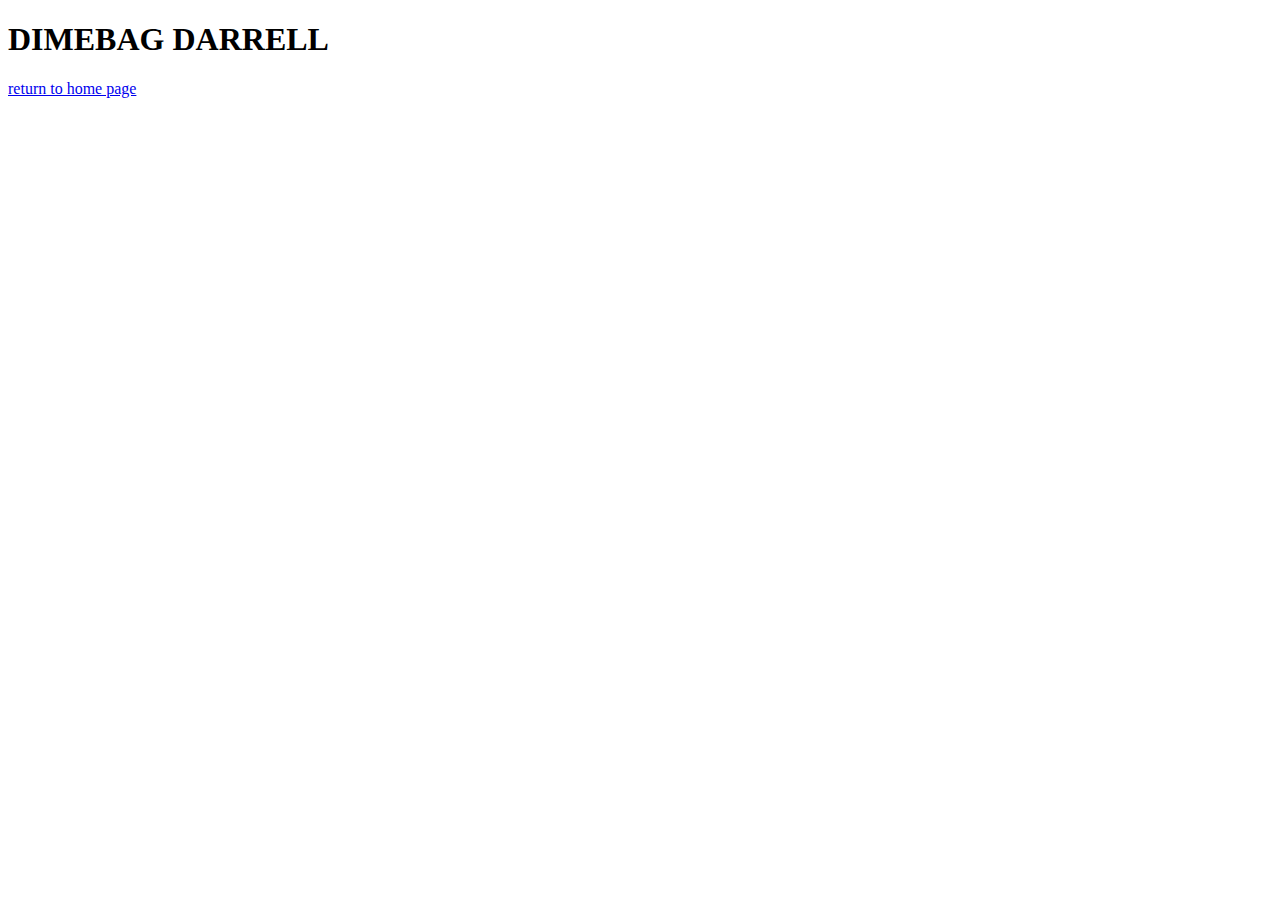
<file: pages/dimebagdarrell.html>
<!DOCTYPE html>
<html lang="en">
<head>
    <meta charset="UTF-8">
    <meta http-equiv="X-UA-Compatible" content="IE=edge">
    <meta name="viewport" content="width=device-width, initial-scale=1.0">
    <title>Dimebag Darrell</title>
</head>
<body>
    <header>
    <h1>DIMEBAG DARRELL</h1>
    <a href="../index.html">return to home page</a>
</body>
</html>
</file>
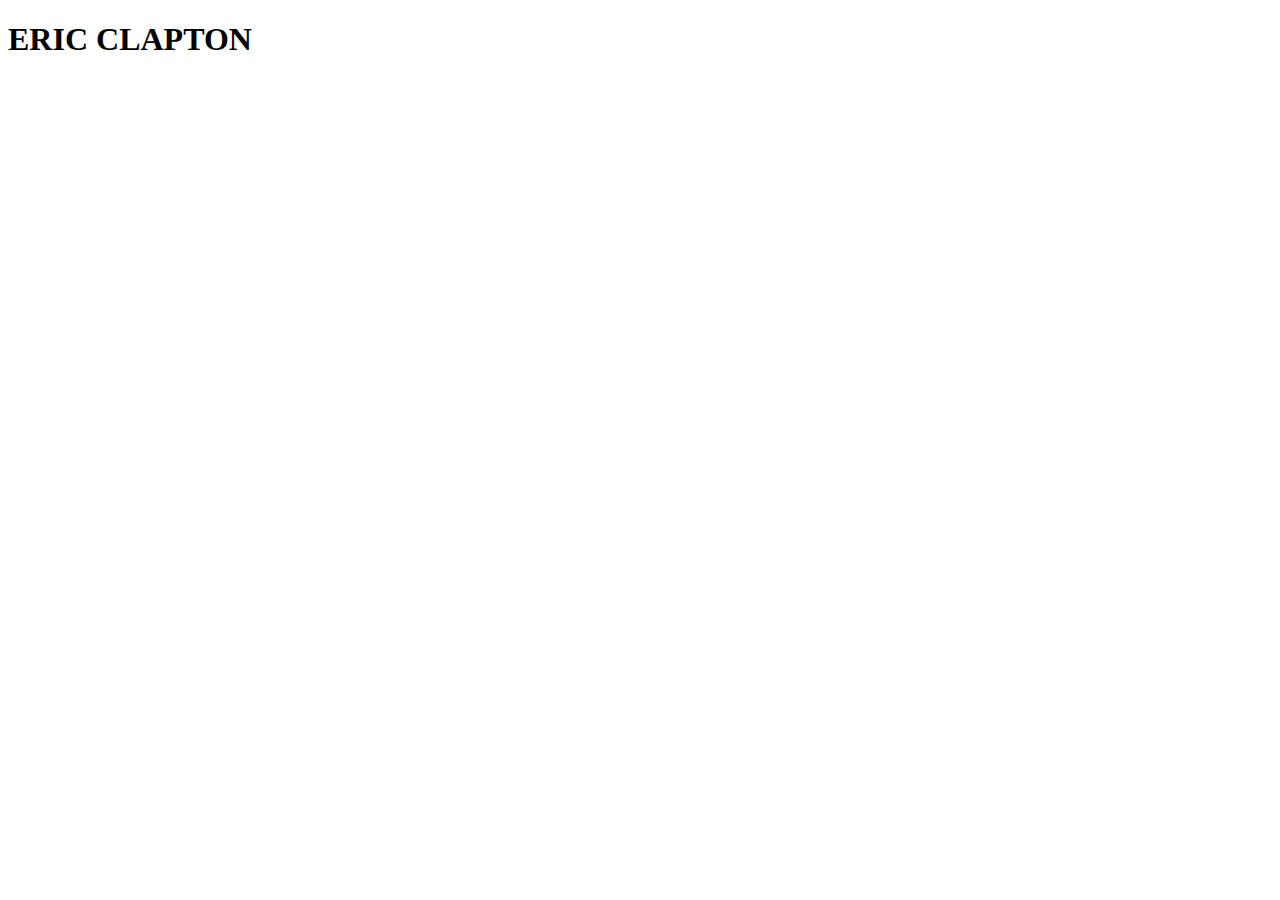
<file: pages/EricClapton.html>
<!DOCTYPE html>
<html lang="en">
<head>
    <meta charset="UTF-8">
    <meta http-equiv="X-UA-Compatible" content="IE=edge">
    <meta name="viewport" content="width=device-width, initial-scale=1.0">
    <title>Eric Clapton</title>
</head>
<body>
    <h1>ERIC CLAPTON</h1>
</body>
</html>
</file>
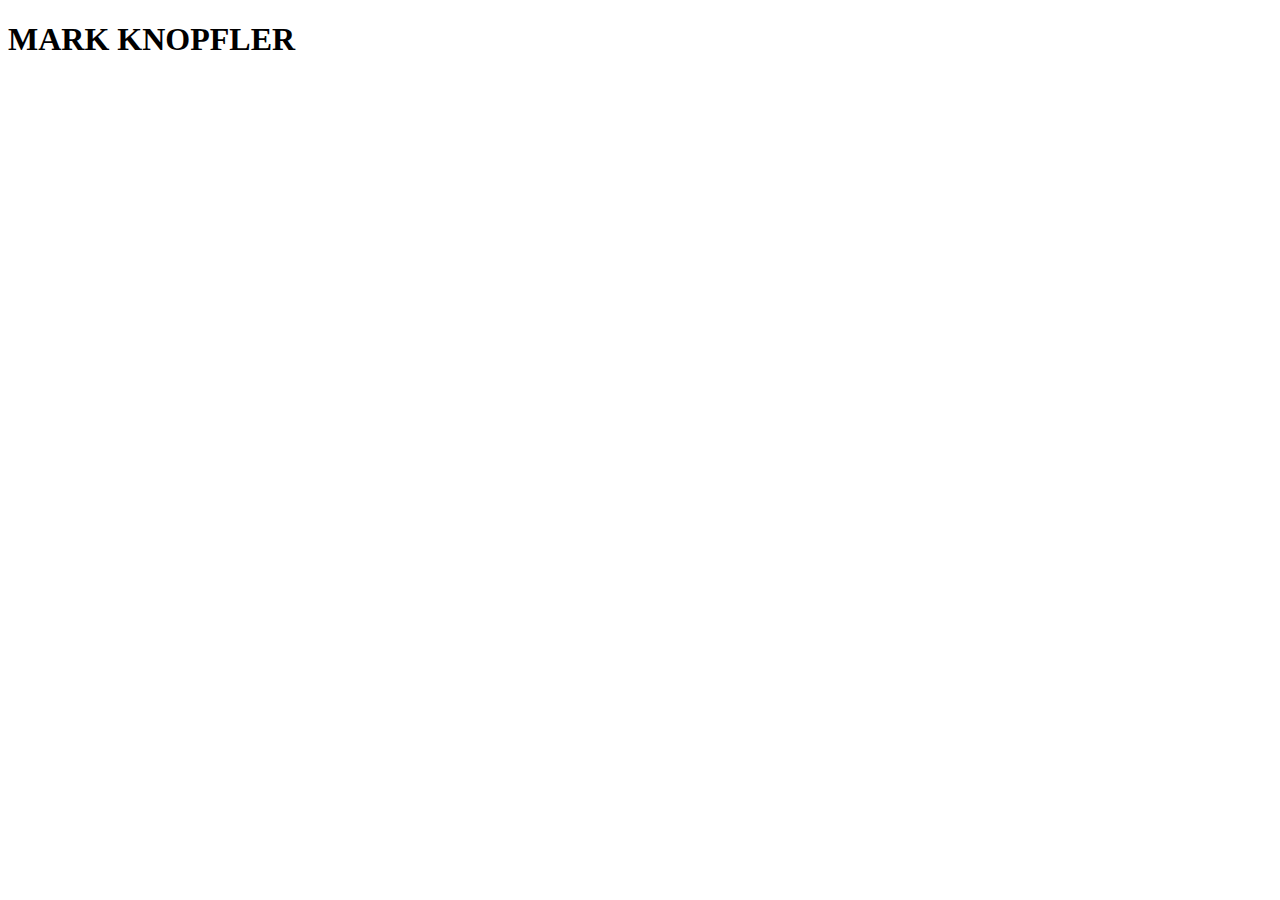
<file: pages/markknopfler.html>
<!DOCTYPE html>
<html lang="en">
<head>
    <meta charset="UTF-8">
    <meta http-equiv="X-UA-Compatible" content="IE=edge">
    <meta name="viewport" content="width=device-width, initial-scale=1.0">
    <title>MARK KNOPFLER</title>
</head>
<body>
    <h1>MARK KNOPFLER</h1>
    
</body>
</html>
</file>
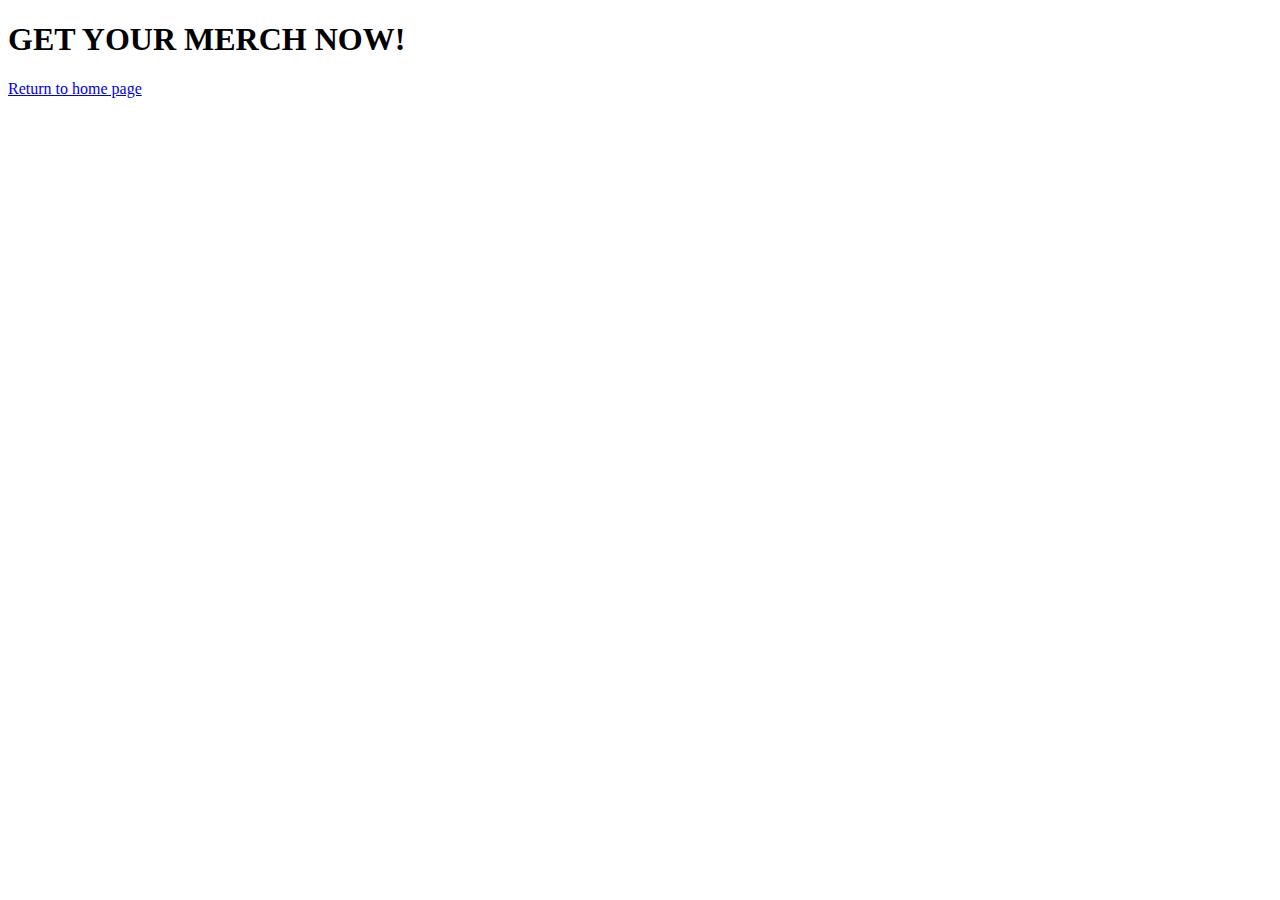
<file: pages/merch.html>
<!DOCTYPE html>
<html lang="en">
<head>
    <meta charset="UTF-8">
    <meta http-equiv="X-UA-Compatible" content="IE=edge">
    <meta name="viewport" content="width=device-width, initial-scale=1.0">
    <title>Merch</title>
</head>
<body>
    <h1>GET YOUR MERCH NOW!</h1>
<a href="../index.html">Return to home page</a>
</body>
</html>
</file>
